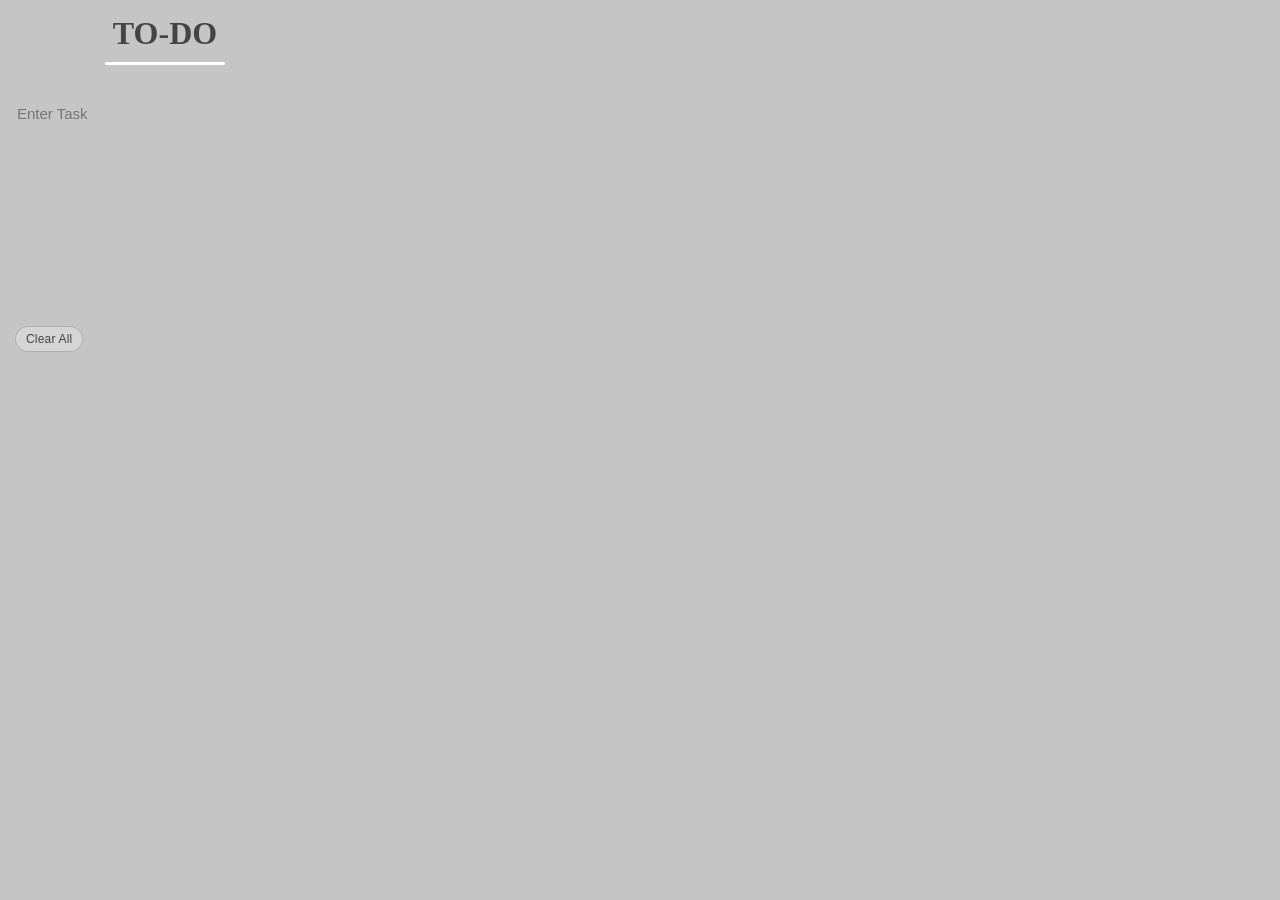
<file: popup.html>
<!DOCTYPE html>
<html lang="en">
<head>
    <meta charset="UTF-8">
    <meta name="viewport" content="width=device-width, initial-scale=1.0">
    <link rel="stylesheet" href="popup.css">
    <title>ToDo list</title>
</head>
<body>
    <div class="app">
        <header><h1>TO-DO</h1></header>

        <main>
            <div class="listarea">
                <ul id="list"></ul>
            </div>
        </main>

        <button id="clearAll" type="button">Clear All</button>
    </div>  
    
    <script src="popup.js" defer></script>
</body>
</html>
</file>
<file: popup.css>
:root{
    --bgcolor: #a9a7a8a7;
    --fontcolor: #444;

    font-family: "Franklin Gothic Medium", "Arial Narrow", Arial, sans-serif;
}

body{
    margin: 0;
    width: 300px;
    min-height: 300px;
    padding: 15px;
    position: relative;
    padding-bottom: 52px;

    background-color: var(--bgcolor);
    color: var(--fontcolor);
}

header{
    text-align: center;
    margin-bottom: 15px;
}

header h1{
    font-family: "Caveat", cursive;
    font-size: 2rem;
    color: var(--fontcolor);
    margin: 0;
}

header h1::after{
    content: "";
    display: block;
    width: 120px;
    height: 3px;
    background: white;
    margin: 10px auto 0;
    border-radius: 10px;
}

main{
    width: 100%;
}

#clearAll{
    position: absolute;
    left: 15px;
    bottom: 15px;
    width: auto;
    padding: 5px 10px;
    border: 1px solid rgba(68, 68, 68, 0.25);
    border-radius: 999px;
    background: rgba(255, 255, 255, 0.28);
    color: var(--fontcolor);
    font: inherit;
    font-size: 12px;
    letter-spacing: 0.2px;
    cursor: pointer;
    box-shadow: none;
}

#clearAll:hover{
    background: rgba(255, 255, 255, 0.38);
}

#clearAll:focus{
    outline: 1px solid rgba(68, 68, 68, 0.35);
    outline-offset: 2px;
}

ul{
    list-style: none;
    padding: 0;
    margin: 0;
}

#list{
    width: 100%;
    max-height: 280px;
    overflow-y: auto;
    text-align: left;
}

li{
    display: flex;
    align-items: center;
    gap: 8px;
    margin: 6px 0;
}

.removeTask{
    width: 22px;
    height: 22px;
    border: none;
    border-radius: 50%;
    background: transparent;
    color: var(--fontcolor);
    font: inherit;
    font-size: 14px;
    line-height: 1;
    cursor: pointer;
    flex-shrink: 0;
}

.removeTask:hover{
    background: rgba(255, 255, 255, 0.18);
}

.removeTask:focus{
    outline: 1px solid rgba(68, 68, 68, 0.35);
    outline-offset: 2px;
}

.todoItem{
    flex: 1;

    background: transparent;
    color: var(--fontcolor);

    border: none;
    outline: none;

    font: inherit;
    font-size: 15px;
}

.todoCheckbox{
    cursor: pointer;
    accent-color: var(--fontcolor);

    width: 18px;
    height: 18px;

    flex-shrink: 0;
}

.completed{
    text-decoration: line-through;
}

/* Scrollbar */

#list::-webkit-scrollbar{
    width: 6px;
}

#list::-webkit-scrollbar-thumb{
    background: rgba(68,68,68,0.35);
    border-radius: 10px;
}

#list::-webkit-scrollbar-track{
    background: transparent;
}
</file>
